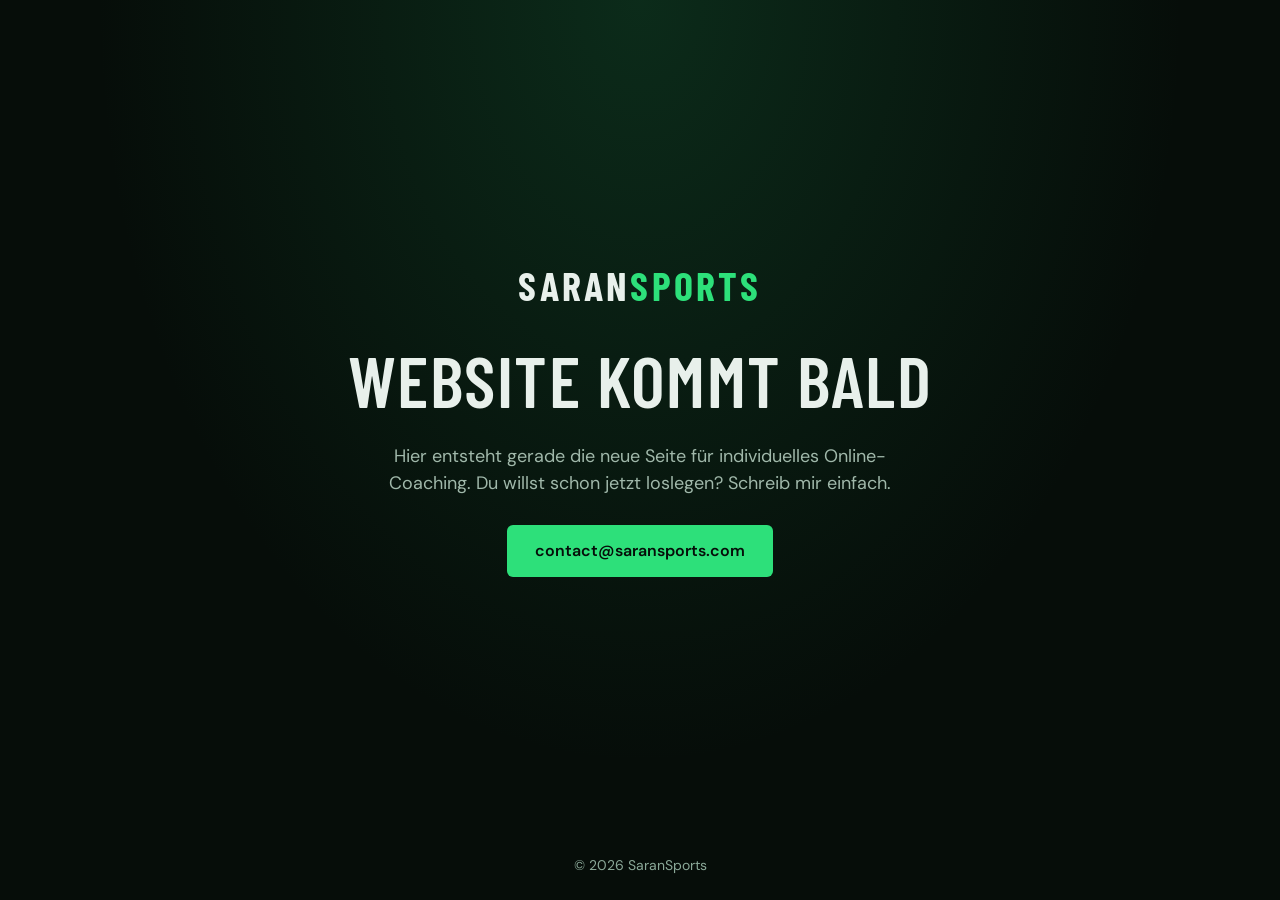
<file: index.html>
<!doctype html>
<html lang="de">
<head>
  <meta charset="utf-8">
  <meta name="viewport" content="width=device-width, initial-scale=1">
  <title>SaranSports – Website kommt bald</title>
  <meta name="description" content="SaranSports – Individuelles Online-Coaching. Die neue Website ist bald online.">
  <meta name="robots" content="noindex">
  <meta name="theme-color" content="#060d09">

  <link rel="preconnect" href="https://fonts.googleapis.com">
  <link rel="preconnect" href="https://fonts.gstatic.com" crossorigin>
  <link href="https://fonts.googleapis.com/css2?family=Barlow+Condensed:wght@600;700&family=DM+Sans:opsz,wght@9..40,400..600&display=swap" rel="stylesheet">

  <!-- Self-contained on purpose: this single file can be deployed on its own. -->
  <style>
    :root {
      --color-bg: #060d09;
      --color-surface: #0a2016;
      --color-accent: #2de07a;
      --color-accent-hover: #1ac963;
      --color-text: #e8f0eb;
      --color-text-soft: #a0b8aa;
      --color-text-muted: #8aa898;
      --font-sans: "DM Sans", system-ui, sans-serif;
      --font-display: "Barlow Condensed", "Arial Narrow", sans-serif;
    }

    *, *::before, *::after { box-sizing: border-box; }

    html, body { margin: 0; height: 100%; }

    body {
      display: flex;
      flex-direction: column;
      min-height: 100vh;
      background:
        radial-gradient(ellipse at 50% 0%, rgba(26, 122, 70, 0.28), transparent 60%),
        var(--color-bg);
      color: var(--color-text);
      font-family: var(--font-sans);
      line-height: 1.5;
      -webkit-font-smoothing: antialiased;
    }

    main {
      flex: 1;
      display: flex;
      flex-direction: column;
      align-items: center;
      justify-content: center;
      gap: 28px;
      padding: 48px 24px;
      text-align: center;
    }

    .logo {
      font-family: var(--font-display);
      font-weight: 700;
      font-size: clamp(28px, 6vw, 40px);
      letter-spacing: 0.08em;
      text-transform: uppercase;
      margin: 0;
    }

    p.logo { color: var(--color-text); }

    .logo span { color: var(--color-accent); }

    h1 {
      font-family: var(--font-display);
      font-weight: 600;
      font-size: clamp(36px, 9vw, 72px);
      line-height: 1;
      letter-spacing: 0.02em;
      text-transform: uppercase;
      margin: 0;
    }

    p {
      max-width: 34rem;
      margin: 0;
      color: var(--color-text-soft);
      font-size: 18px;
    }

    .btn {
      display: inline-block;
      padding: 14px 28px;
      border-radius: 6px;
      background: var(--color-accent);
      color: var(--color-bg);
      font-weight: 600;
      text-decoration: none;
      transition: background-color 0.2s ease;
    }

    .btn:hover { background: var(--color-accent-hover); }

    .btn:focus-visible {
      outline: 2px solid var(--color-accent);
      outline-offset: 3px;
    }

    footer {
      padding: 24px;
      text-align: center;
      font-size: 14px;
      color: var(--color-text-muted);
    }
  </style>
</head>
<body>
  <main>
    <p class="logo">Saran<span>Sports</span></p>
    <h1>Website kommt bald</h1>
    <p>Hier entsteht gerade die neue Seite für individuelles Online-Coaching. Du willst schon jetzt loslegen? Schreib mir einfach.</p>
    <a class="btn" href="mailto:contact@saransports.com">contact@saransports.com</a>
  </main>
  <footer>&copy; 2026 SaranSports</footer>
</body>
</html>
</file>
